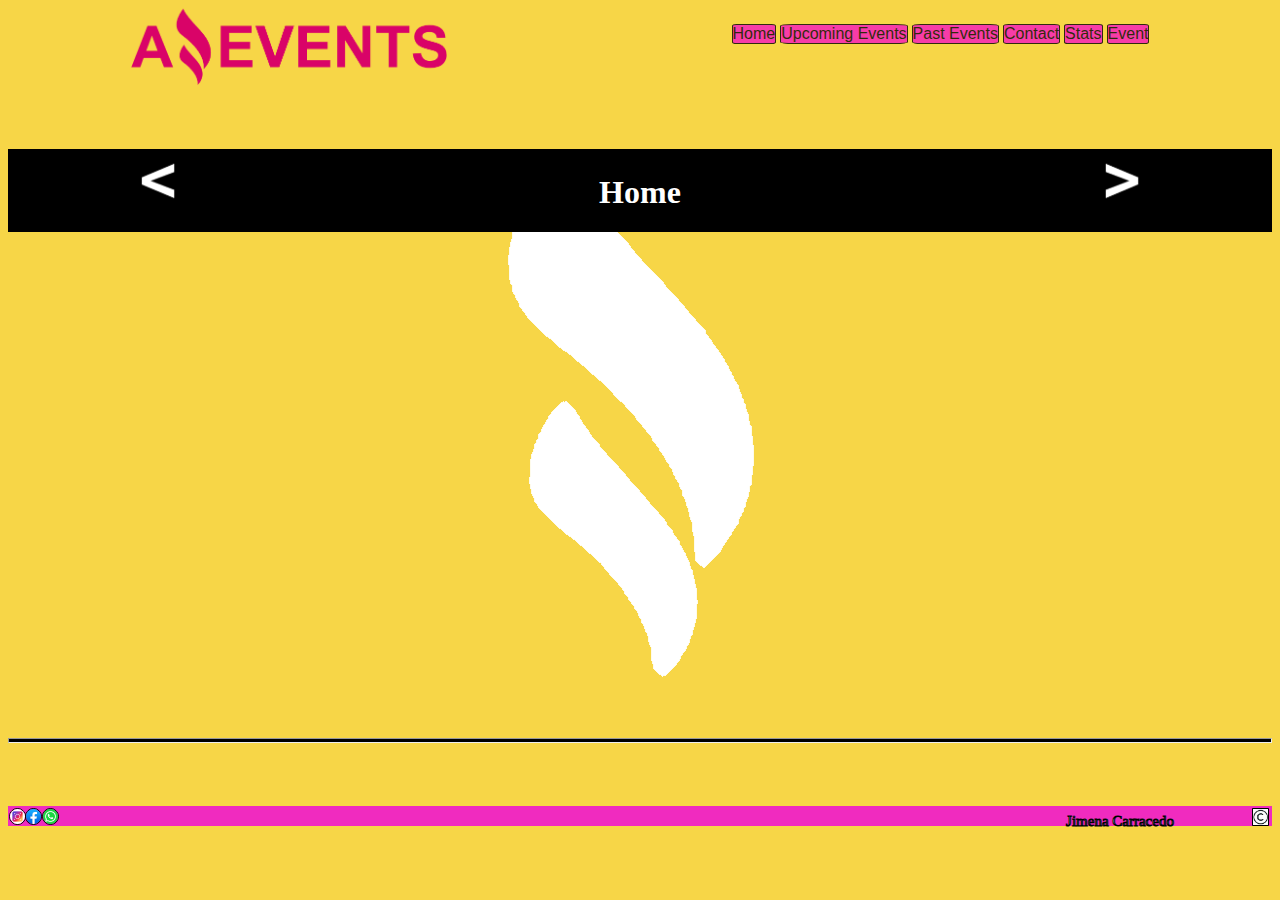
<file: Jimena_Carracedo_Task3_M2/index.html>
<!DOCTYPE html>
<html lang="en">

<head>
    <meta charset="UTF-8">
    <meta http-equiv="X-UA-Compatible" content="IE=edge">
    <meta name="viewport" content="width=device-width, initial-scale=1.0">
    <link rel="icon" type="image/jpg" href="./assets/favicon_amazing.ico">
    <link rel="stylesheet" href="./styles/style.css">
    <title>"Amaizing Events"</title>
</head>

<body>
    <header>

        <img src="./assets/Logo_Amazing_Events.png" alt="Logo Amaizing Events">
        <ul>
            <li>Home</li>
            <li>Upcoming Events</li>
            <li>Past Events</li>
            <li>Contact</li>
            <li>Stats</li>
            <li>Event</li>
        </ul>


    </header>
    <main>
        <nav>
            <div>
                <a href="./details.html"><img id="back" src="./assets/boton1.png" alt="go back"></a>
                <h1>Home</h1>
                <a href="./upcaming_events.html"><img id="forward" src="./assets/boton2.png" alt="go foward"></a>
            </div>
        </nav>

        <div id="central">
            <div id="categories">
                
                
            </div>
        </div>
        <div id="evento"></div>
        <div id="eventos">
           
        </div>
        <hr>

    </main>
    <footer>
        <div>
            <a href="https://www.instagram.com/" target="_blank"><img src="./assets/instagram.jpg" alt="instagram"></a>
            <a href="https://www.facebook.com/" target="_blank"><img src="./assets/facebook.jpg" alt="facebook"></a>
            <a href="https://www.whatsapp.com/" target="_blank"><img src="./assets/whatsapp.jpg" alt="whatsapp"></a>
        </div>
        <div>
            <p>Jimena Carracedo</p>
            <img src="./assets/copyright.jpg" alt="je">
        </div>
    </footer>
    
    <script src="./scripts/data.js"></script>
    
</body>

</html>
</file>
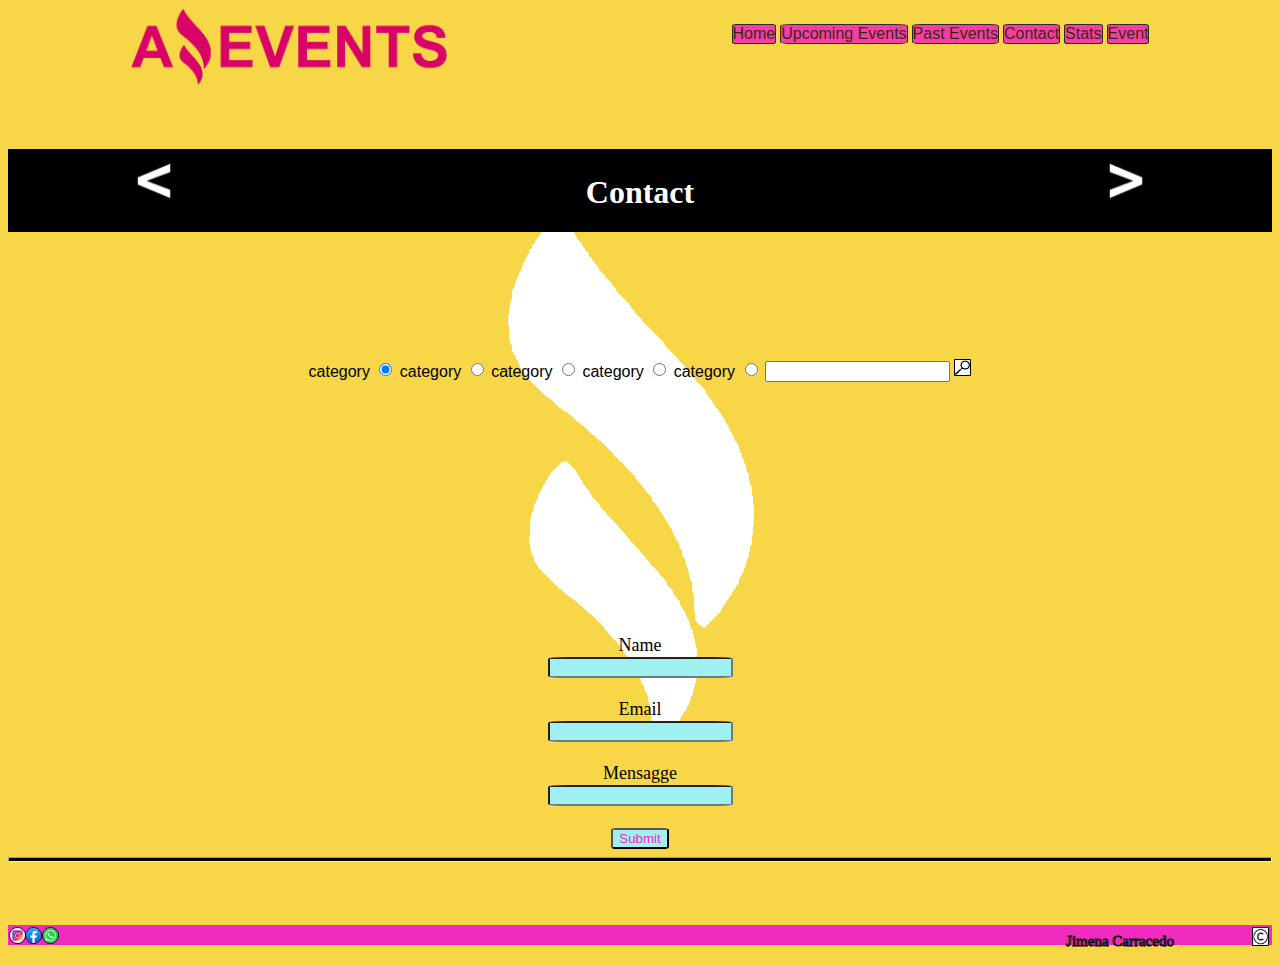
<file: Jimena_Carracedo_Task3_M2/contact.html>
<!DOCTYPE html>
<html lang="en">

<head>
    <meta charset="UTF-8">
    <meta http-equiv="X-UA-Compatible" content="IE=edge">
    <meta name="viewport" content="width=device-width, initial-scale=1.0">
    <link rel="icon" type="image/jpg" href="./assets/favicon_amazing.ico">
    <link rel="stylesheet" href="./styles/style.css">
    <title>"Amaizing Events"</title>
</head>

<body>
    <header>

        <img src="./assets/Logo_Amazing_Events.png" alt="Logo Amaizing Events">
        <ul>
            <li>Home</li>
            <li>Upcoming Events</li>
            <li>Past Events</li>
            <li>Contact</li>
            <li>Stats</li>
            <li>Event</li>
        </ul>


    </header>
    <main>

        <nav>
            <div>
                <a href="./past_events.html"><img id="back" src="./assets/boton1.png" alt="go back"></a>
                <h1>Contact</h1>
                <a href="./stats.html"><img id="forward" src="./assets/boton2.png" alt="go foward"></a>
            </div>
        </nav>
        <div id="central">
            <div id="category">
                <label id="categories1">category</label>
                <input type="radio" name="categories" value="category" title="category" checked>
                <label id="categories2">category</label>
                <input type="radio" name="categories" value="category" title="category">
                <label id="categories3">category</label>
                <input type="radio" name="categories" value="category" title="category">
                <label id="categories4">category</label>
                <input type="radio" name="categories" value="category" title="category">
                <label id="categories5">category</label>
                <input type="radio" name="categories" value="category" title="category">
                <label id="categories6"></label>
                <input type="text" name="categories" title="category">
                <img id="lupa" src="./assets/lupa.png" alt="buscar">
            </div>
        </div>

        <form>
            <label for="nombre">Name</label><br>
            <input id="nombre" type="text" title="Nombre"><br><br>
            <label for="email">Email</label><br>
            <input id="email" type="text" title="Email"><br><br>
            <label for="mensaje">Mensagge</label><br>
            <input id="mensaje" type="text" title="Mensagge"><br><br>
            <input type="submit" value="Submit"><br>
        </form>
        <hr>
    </main>
    <footer>
        <div>
            <a href="https://www.instagram.com/" target="_blank"><img src="./assets/instagram.jpg" alt="instagram"></a>
            <a href="https://www.facebook.com/" target="_blank"><img src="./assets/facebook.jpg" alt="facebook"></a>
            <a href="https://www.whatsapp.com/" target="_blank"><img src="./assets/whatsapp.jpg" alt="whatsapp"></a>
        </div>
        <div>
            <p>Jimena Carracedo</p>
            <img src="./assets/copyright.jpg" alt="je">
        </div>
    </footer>
</body>

</html>
</file>
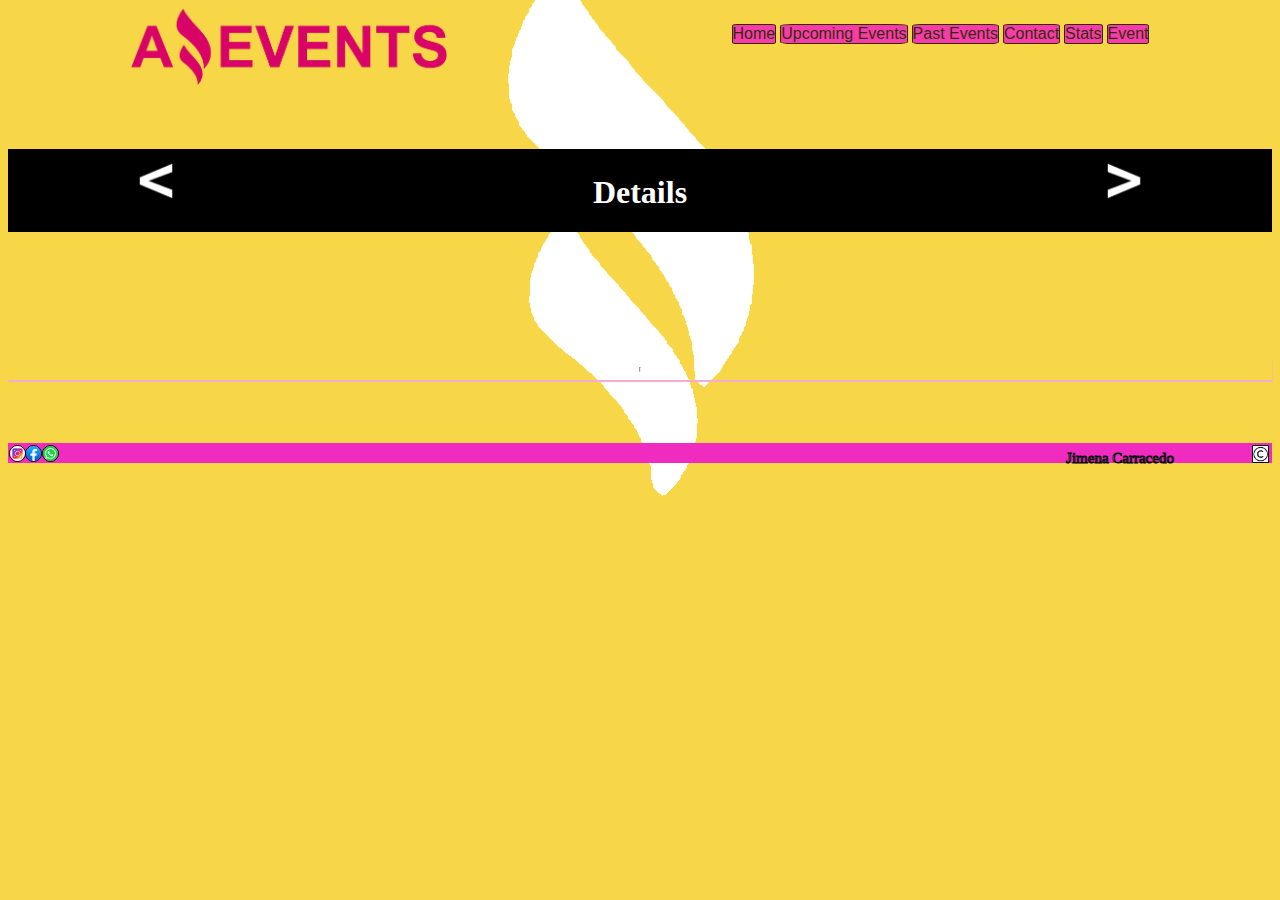
<file: Jimena_Carracedo_Task3_M2/details.html>
<!DOCTYPE html>
<html lang="en">

<head>
    <meta charset="UTF-8">
    <meta http-equiv="X-UA-Compatible" content="IE=edge">
    <meta name="viewport" content="width=device-width, initial-scale=1.0">
    <link rel="icon" type="image/jpg" href="./assets/favicon_amazing.ico">
    <link rel="stylesheet" href="./styles/style.css">
    <title>"Amaizing Events"</title>
</head>

<body>
    <header>

        <img src="./assets/Logo_Amazing_Events.png" alt="Logo Amaizing Events">
        <ul>
            <li>Home</li>
            <li>Upcoming Events</li>
            <li>Past Events</li>
            <li>Contact</li>
            <li>Stats</li>
            <li>Event</li>
        </ul>


    </header>
    <main>
        <nav>
            <div>
                <a href="./stats.html"><img id="back" src="./assets/boton1.png" alt="go back"></a>
                <h1>Details</h1>
                <a href="./index.html"><img id="forward" src="./assets/boton2.png" alt="go foward"></a>
            </div>
        </nav>


        <div id="central">
            <div id="categories">
                
            </div>
        </div>
        <div id="ev5">
            <div id="detalle">
            
        </div>
    
        <hr>
    </main>
    <footer>
        <div>
            <a href="https://www.instagram.com/" target="_blank"><img src="./assets/instagram.jpg" alt="instagram"></a>
            <a href="https://www.facebook.com/" target="_blank"><img src="./assets/facebook.jpg" alt="facebook"></a>
            <a href="https://www.whatsapp.com/" target="_blank"><img src="./assets/whatsapp.jpg" alt="whatsapp"></a>
        </div>
        <div>
            <p>Jimena Carracedo</p>
            <img src="./assets/copyright.jpg" alt="je">
        </div>
    </footer>
    
    <script src="./scripts/details.js"></script>
</body>

</html>
</file>
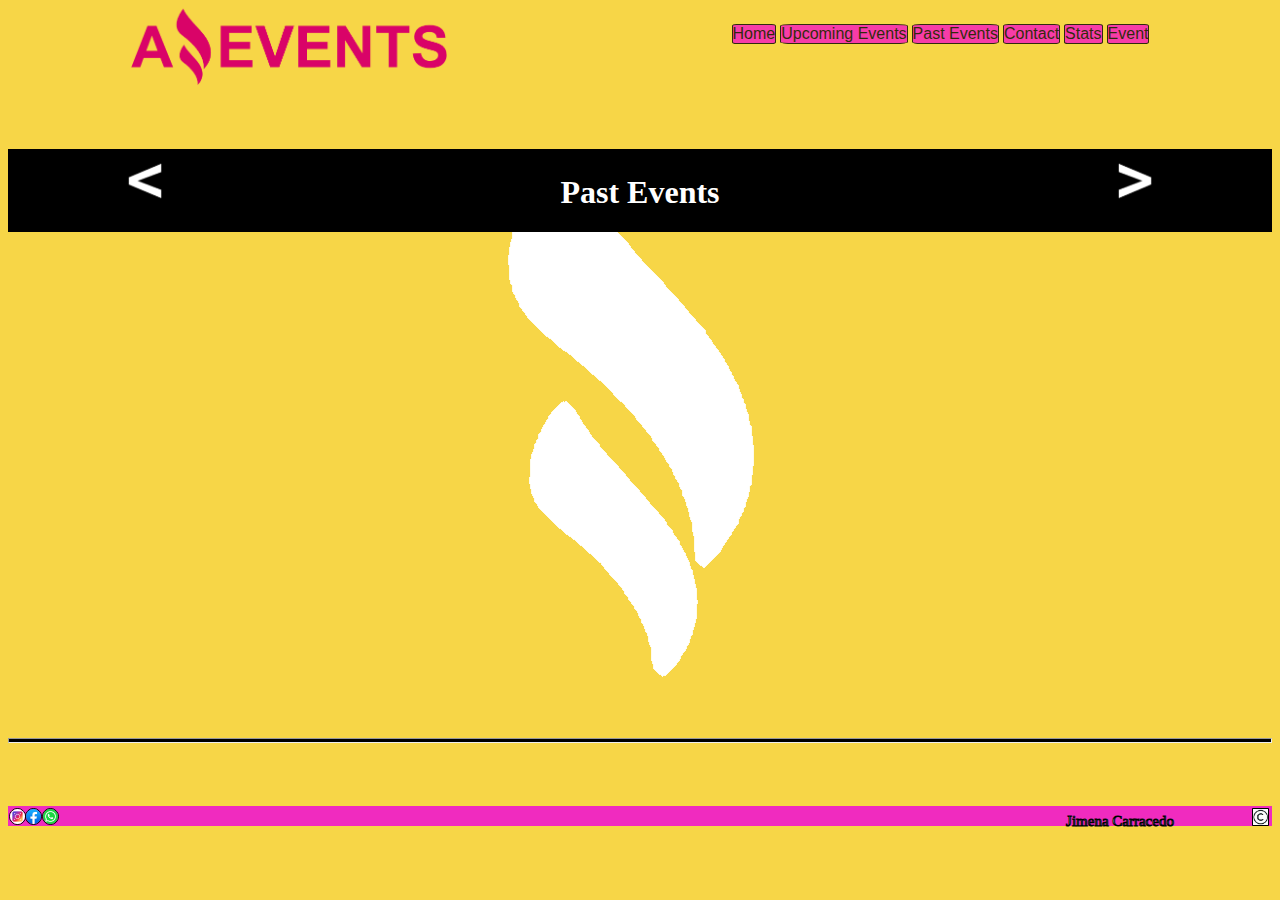
<file: Jimena_Carracedo_Task3_M2/past_events.html>
<!DOCTYPE html>
<html lang="en">

<head>
    <meta charset="UTF-8">
    <meta http-equiv="X-UA-Compatible" content="IE=edge">
    <meta name="viewport" content="width=device-width, initial-scale=1.0">
    <link rel="icon" type="image/jpg" href="./assets/favicon_amazing.ico">
    <link rel="stylesheet" href="./styles/style.css">
    <title>"Amaizing Events"</title>
</head>

<body>
    <header>

        <img src="./assets/Logo_Amazing_Events.png" alt="Logo Amaizing Events">
        <ul>
            <li>Home</li>
            <li>Upcoming Events</li>
            <li>Past Events</li>
            <li>Contact</li>
            <li>Stats</li>
            <li>Event</li>
        </ul>


    </header>
    <main>
        <nav>
            <div>
                <a href="./upcaming_events.html"><img id="back" src="./assets/boton1.png" alt="go back"></a>
                <h1>Past Events</h1>
                <a href="./contact.html"><img id="forward" src="./assets/boton2.png" alt="go foward"></a>
            </div>
        </nav>

        <div id="central">
            <div id="categories">
                
            </div>
        </div>
        <div id="evento"></div>
        <div id="eventos">
            
            
            </div>
            <hr>

    </main>
    <footer>
        <div>
            <a href="https://www.instagram.com/" target="_blank"><img src="./assets/instagram.jpg" alt="instagram"></a>
            <a href="https://www.facebook.com/" target="_blank"><img src="./assets/facebook.jpg" alt="facebook"></a>
            <a href="https://www.whatsapp.com/" target="_blank"><img src="./assets/whatsapp.jpg" alt="whatsapp"></a>
        </div>
        <div>
            <p>Jimena Carracedo</p>
            <img src="./assets/copyright.jpg" alt="je">
        </div>
    </footer>
    <script src="./scripts/past_events.js"></script>
</body>

</html>
</file>
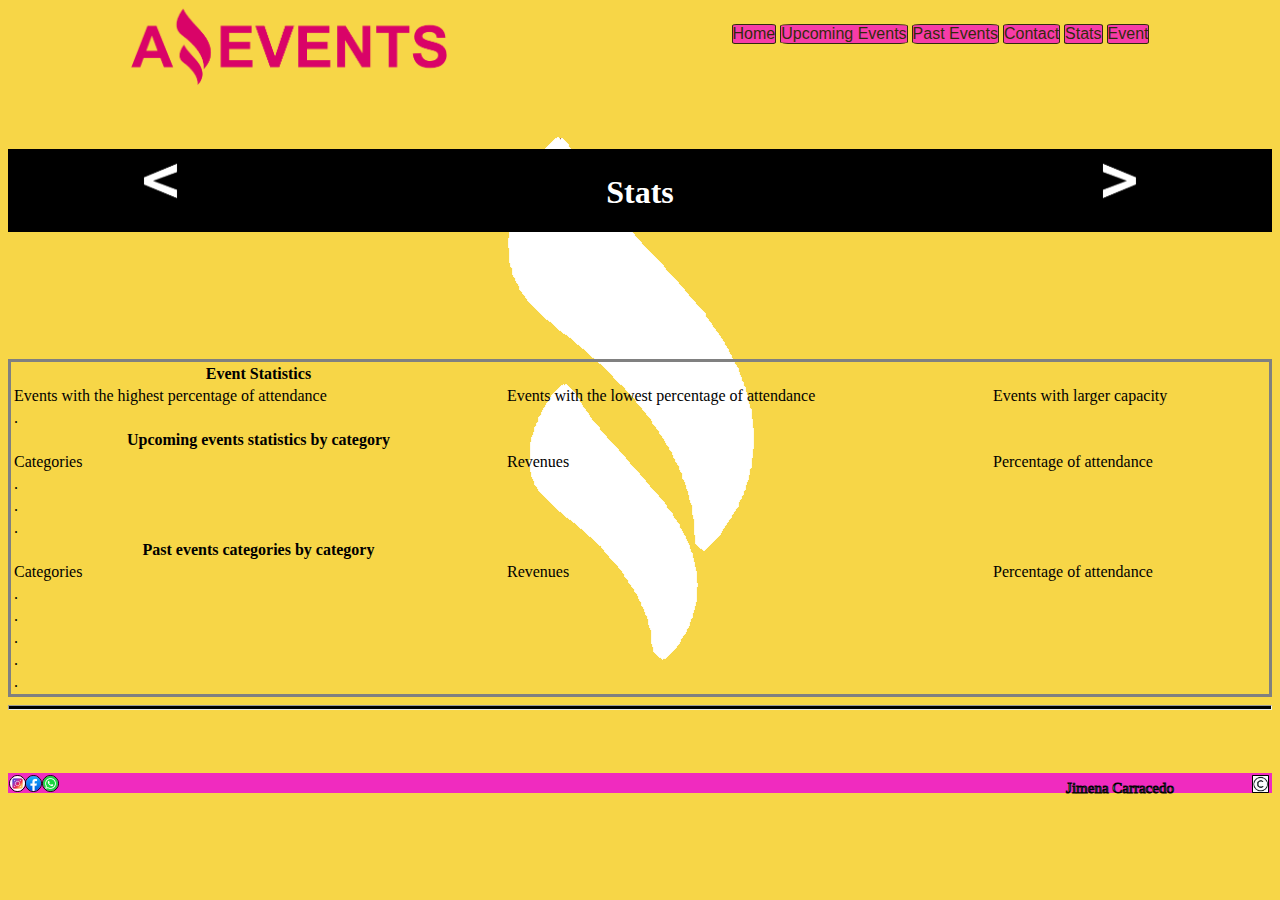
<file: Jimena_Carracedo_Task3_M2/stats.html>
<!DOCTYPE html>
<html lang="en">

<head>
    <meta charset="UTF-8">
    <meta http-equiv="X-UA-Compatible" content="IE=edge">
    <meta name="viewport" content="width=device-width, initial-scale=1.0">
    <link rel="icon" type="image/jpg" href="./assets/favicon_amazing.ico">
    <link rel="stylesheet" href="./styles/style.css">
    <title>"Amaizing Events"</title>
</head>

<body>
    <header>

        <img src="./assets/Logo_Amazing_Events.png" alt="Logo Amaizing Events">
        <ul>
            <li>Home</li>
            <li>Upcoming Events</li>
            <li>Past Events</li>
            <li>Contact</li>
            <li>Stats</li>
            <li>Event</li>
        </ul>


    </header>
    <main>
        <nav>
            <div>
                <a href="./contact.html"><img id="back" src="./assets/boton1.png" alt="go back"></a>
                <h1>Stats</h1>
                <a href="./details.html"><img id="forward" src="./assets/boton2.png" alt="go foward"></a>
            </div>
        </nav>
        <table>
            <tr>
                <th>Event Statistics</th>

            </tr>
            <tr>
                <td>Events with the highest percentage of attendance</td>
                <td>Events with the lowest percentage of attendance</td>
                <td>Events with larger capacity</td>

            </tr>
            <tr>
                <td>.</td>
                <td></td>
                <td></td>
            </tr>
            <tr>
                <th>Upcoming events statistics by category</th>

            </tr>
            <tr>
                <td>Categories</td>
                <td>Revenues</td>
                <td>Percentage of attendance</td>
            </tr>
            <tr>
                <td>.</td>
                <td></td>
                <td></td>
            </tr>
            <tr>
                <td>.</td>
                <td></td>
                <td></td>
            </tr>
            <tr>
                <td>.</td>
                <td></td>
                <td></td>
            </tr>

            <tr>
                <th>Past events categories by category</th>
            </tr>
            <tr>
                <td>Categories</td>
                <td>Revenues</td>
                <td>Percentage of attendance</td>
            </tr>
            <tr>
                <td>.</td>
                <td></td>
                <td></td>
            </tr>
            <tr>
                <td>.</td>
                <td></td>
                <td></td>
            </tr>
            <tr>
                <td>.</td>
                <td></td>
                <td></td>
            </tr>
            <tr>
                <td>.</td>
                <td></td>
                <td></td>
            </tr>
            <tr>
                <td>.</td>
                <td></td>
                <td></td>
            </tr>
        </table>
        <hr>
    </main>
    <footer>
        <div>
            <a href="https://www.instagram.com/" target="_blank"><img src="./assets/instagram.jpg" alt="instagram"></a>
            <a href="https://www.facebook.com/" target="_blank"><img src="./assets/facebook.jpg" alt="facebook"></a>
            <a href="https://www.whatsapp.com/" target="_blank"><img src="./assets/whatsapp.jpg" alt="whatsapp"></a>
        </div>
        <div>
            <p>Jimena Carracedo</p>
            <img src="./assets/copyright.jpg" alt="je">
        </div>
    </footer>
</body>

</html>
</file>
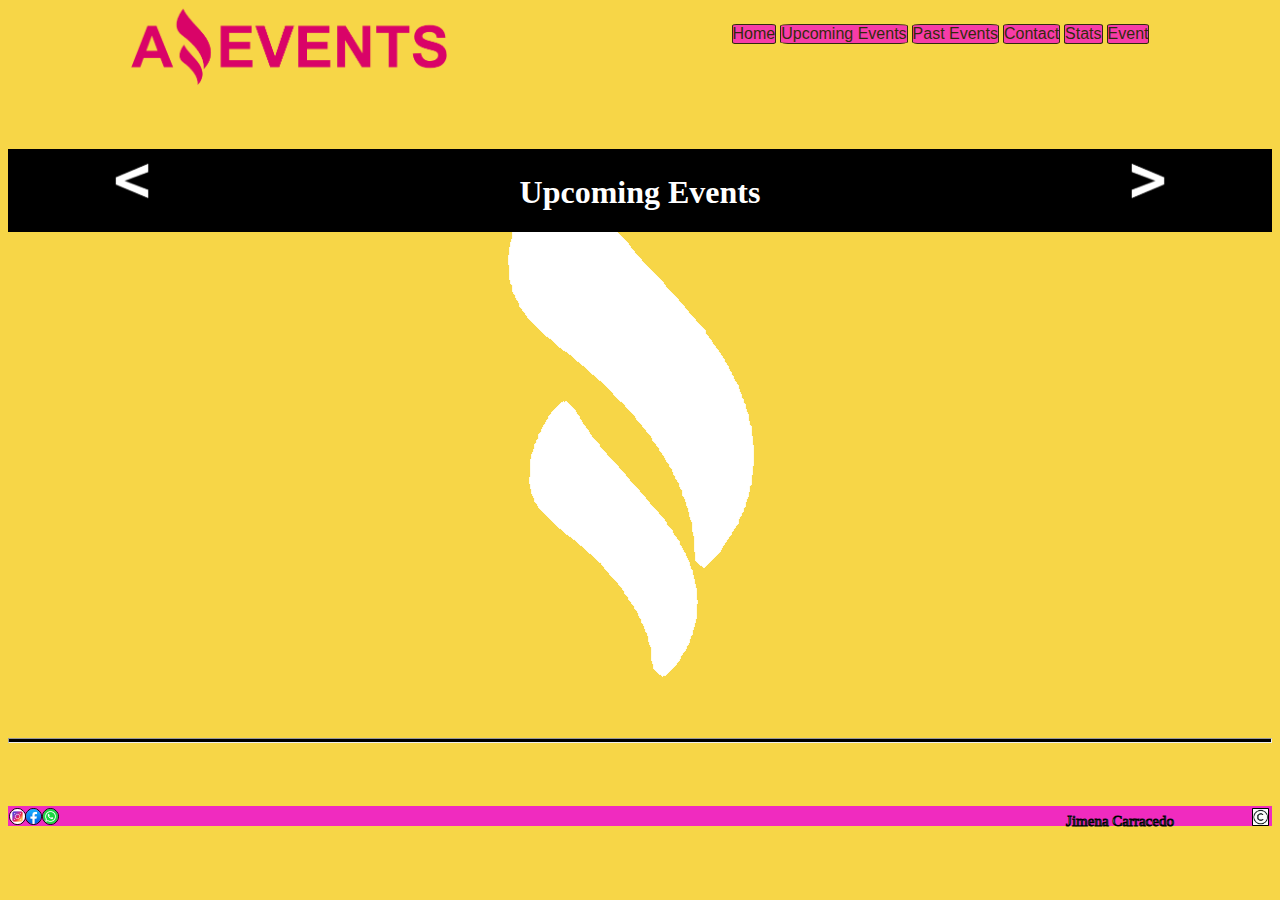
<file: Jimena_Carracedo_Task3_M2/upcaming_events.html>
<!DOCTYPE html>
<html lang="en">

<head>
    <meta charset="UTF-8">
    <meta http-equiv="X-UA-Compatible" content="IE=edge">
    <meta name="viewport" content="width=device-width, initial-scale=1.0">
    <link rel="icon" type="image/jpg" href="./assets/favicon_amazing.ico">
    <link rel="stylesheet" href="./styles/style.css">
    <title>"Amaizing Events"</title>
</head>

<body>
    <header>
        <img src="./assets/Logo_Amazing_Events.png" alt="Logo Amaizing Events">
        <ul>
            <li>Home</li>
            <li>Upcoming Events</li>
            <li>Past Events</li>
            <li>Contact</li>
            <li>Stats</li>
            <li>Event</li>
        </ul>

    </header>
    <main>
        <nav>
            <div>
                <a href="./index.html"><img id="back" src="./assets/boton1.png" alt="go back"></a>
                <h1>Upcoming Events</h1>
                <a href="./past_events.html"><img id="forward" src="./assets/boton2.png" alt="go foward"></a>
            </div>
        </nav>


        <div id="central">
            <div id="categories">
                
            </div>
        </div>
        <div id="evento"></div>
        <div id="eventos">
            
            </div>
            <hr>

    </main>
    <footer>
        <div>
            <a href="https://www.instagram.com/" target="_blank"><img src="./assets/instagram.jpg" alt="instagram"></a>
            <a href="https://www.facebook.com/" target="_blank"><img src="./assets/facebook.jpg" alt="facebook"></a>
            <a href="https://www.whatsapp.com/" target="_blank"><img src="./assets/whatsapp.jpg" alt="whatsapp"></a>
        </div>

        <div>
            <p>Jimena Carracedo</p>
            <img src="./assets/copyright.jpg" alt="je">
        </div>
    </footer>
    <script src="./scripts/upcoming_events.js"></script>
</body>

</html>
</file>
<file: Jimena_Carracedo_Task3_M2/styles/style.css>
body {
    background-image: url("/assets/fondo.png");
    background-repeat: no-repeat;
    background-position: center;
    background-color: rgb(247, 214, 71);
    
}

header {
    display: flex;
    width: 100%;
    margin-right: 0%;
    justify-content: space-around;
    margin-bottom: 5%;
}

header>img {
    width: 25%;
    height: 25%;
    align-items: flex-start;
}

header>ul {
    list-style: none;
    align-items: flex-end;
}

header>ul>li {
    display: inline-block;
    align-items: flex-end;
    border-width: 1px;
    border-style: solid;
    font-family: Arial, Helvetica, sans-serif;
    background-color: hsl(315, 94%, 53%);
    opacity: 0.8;
    border-radius: 10%;
}

main>nav>div {
    display: flex;
    justify-content: space-around;
    margin-bottom: 10%;
    background-color: black;
}

#back {
    width: 25%;
    margin-right: 0%;
    align-items: flex-start;
    margin-top: 2%;
}

h1 {
    align-items: center;
    margin-top: 2%;
    color: white;
}

#forward {
    width: 25%;
    margin-left: 75%;
    align-items: flex-end;
    margin-top: 2%;
}

#central {
    display: flex;
    justify-content: space-around;
    width: 100%;
    font-size: 100%;
    font-family: 'Lucida Sans', 'Lucida Sans Regular', 'Lucida Grande', 'Lucida Sans Unicode', Geneva, Verdana, sans-serif;
}

.categories {
    align-items: center;
    margin-bottom: 20%;
    width: 100%;
}

#lupa {
    width: 15px;
}

#eventos {
    display: flex;
    flex-direction: row;
    flex-wrap: wrap;
    width:100%;
    justify-content: center;
    margin-bottom: 10%;
    margin-top: 10%;
    margin-left: 0%;
    margin-right: 0%;
    
    
}

#eventos>div{
    align-items: center;
    box-shadow: 0.5px 2px rgb(245, 170, 216);
    margin-left: 1%;
    margin-right: 1%;
    
}
#evento {
    display: flex;
    flex-direction: row;
    flex-wrap: wrap;
    width:100%;
    justify-content: center;
    margin-bottom: 10%;
    margin-top: 10%;
    margin-left: 0%;
    margin-right: 0%;
    
    
}

#evento>div{
    align-items: center;
    box-shadow: 0.5px 2px rgb(245, 170, 216);
    margin-left: 1%;
    margin-right: 1%;
    
}
div>img {
    width:20vw;
    border-width: 1px;
    border-style: solid;
    border-color: black;
    border-radius: 5%;
    
}

h2 {
    color: rgb(14, 112, 112);
    text-align:center;
    
}

p {
    text-align: center;
    width:20vw;
    
}

nav>a {
    text-align: center;
    margin-left: 35%;
    color: rgb(240, 43, 191);
    
}

#ev5 {
    display: flex;
    width: 100%;
    box-shadow: 0.5px 2px rgb(245, 170, 216);

}
.card2{
    align-items: center;
    display:inline-block;
}
.card2>img {
    width: 30vw;
    height: 30vh;
    margin-right: 0%;
    margin-top: 5%;
    align-items: left;
    
}



footer {
    display: flex;
    flex-direction: row;
    justify-content: space-between;
    width: 100%;
    height: 20px;
    background-color: rgb(240, 43, 191);
    margin-top: 5%;
    margin-bottom: 0%;
}

hr {
    height: 3px;
    color: black;
    background-color: black;
}

footer>div>a>img {
    width: 15px;
    align-items: start;
    margin-left: 2%;
    margin-top: 2px;
    border-width: 1px;
    border-style: solid;
    border-color: black;
    border-radius: 50%;
    margin-right: -10%;
}

footer>div>img {
    margin-right: 3px;
    width: 15px;
    margin-top: 2px;

}

footer>div>p {
    font-size: 15px;
    margin-top: -50%;
    color: rgb(159, 241, 241);
    -webkit-text-stroke: 1px;
    -webkit-text-stroke-color: black;
    display: inline-block;
}

table {
    width: 100%;
    border-style: solid;

}

form {
    text-align: center;
    margin-top: 20%;
    font-size: large;
}

form>input {
    color: rgb(240, 43, 191);
    background-color: rgb(159, 241, 241);
    border-radius: 10%;
}
@media only screen and (min-width:320px) and (max-width:767px){
    #eventos{
        flex-direction: column;
    }
    #eventos>div{
        display: inline-block;
    }
    #eventos>div>img{
        align-items: center;
        width:80vw;
    }
    #evento{
        flex-direction: column;
    }
    #evento>div{
        display: inline-block;
    }
    #evento>div>img{
        align-items: center;
        width:80vw;
    }
    h2{
        align-items: center;
        width:70vw;
    }
    p{
        width:80vw;
    }
    
    footer {
        display: flex;
        flex-direction: row;
        justify-content: space-between;
        width: 100%;
        height: 20px;
        background-color: rgb(240, 43, 191);
        margin-top: 5%;
        margin-bottom: 0%;
    }
    
    hr {
        height: 3px;
        color: black;
        background-color: black;
    }
    
    footer>div>a>img {
        width: 15px;
        align-items: start;
        margin-left: 2%;
        margin-top: 2px;
        border-width: 1px;
        border-style: solid;
        border-color: black;
        border-radius: 50%;
        margin-right: -10%;
    }
    
    footer>div>img {
        
        align-items: end;
    }
    
    footer>div>p {
        align-items: end;
        margin-right: -20%;
    }
    .card2>img{
        width:80vw;
        height: 40vh;
    }
    
}
</file>
